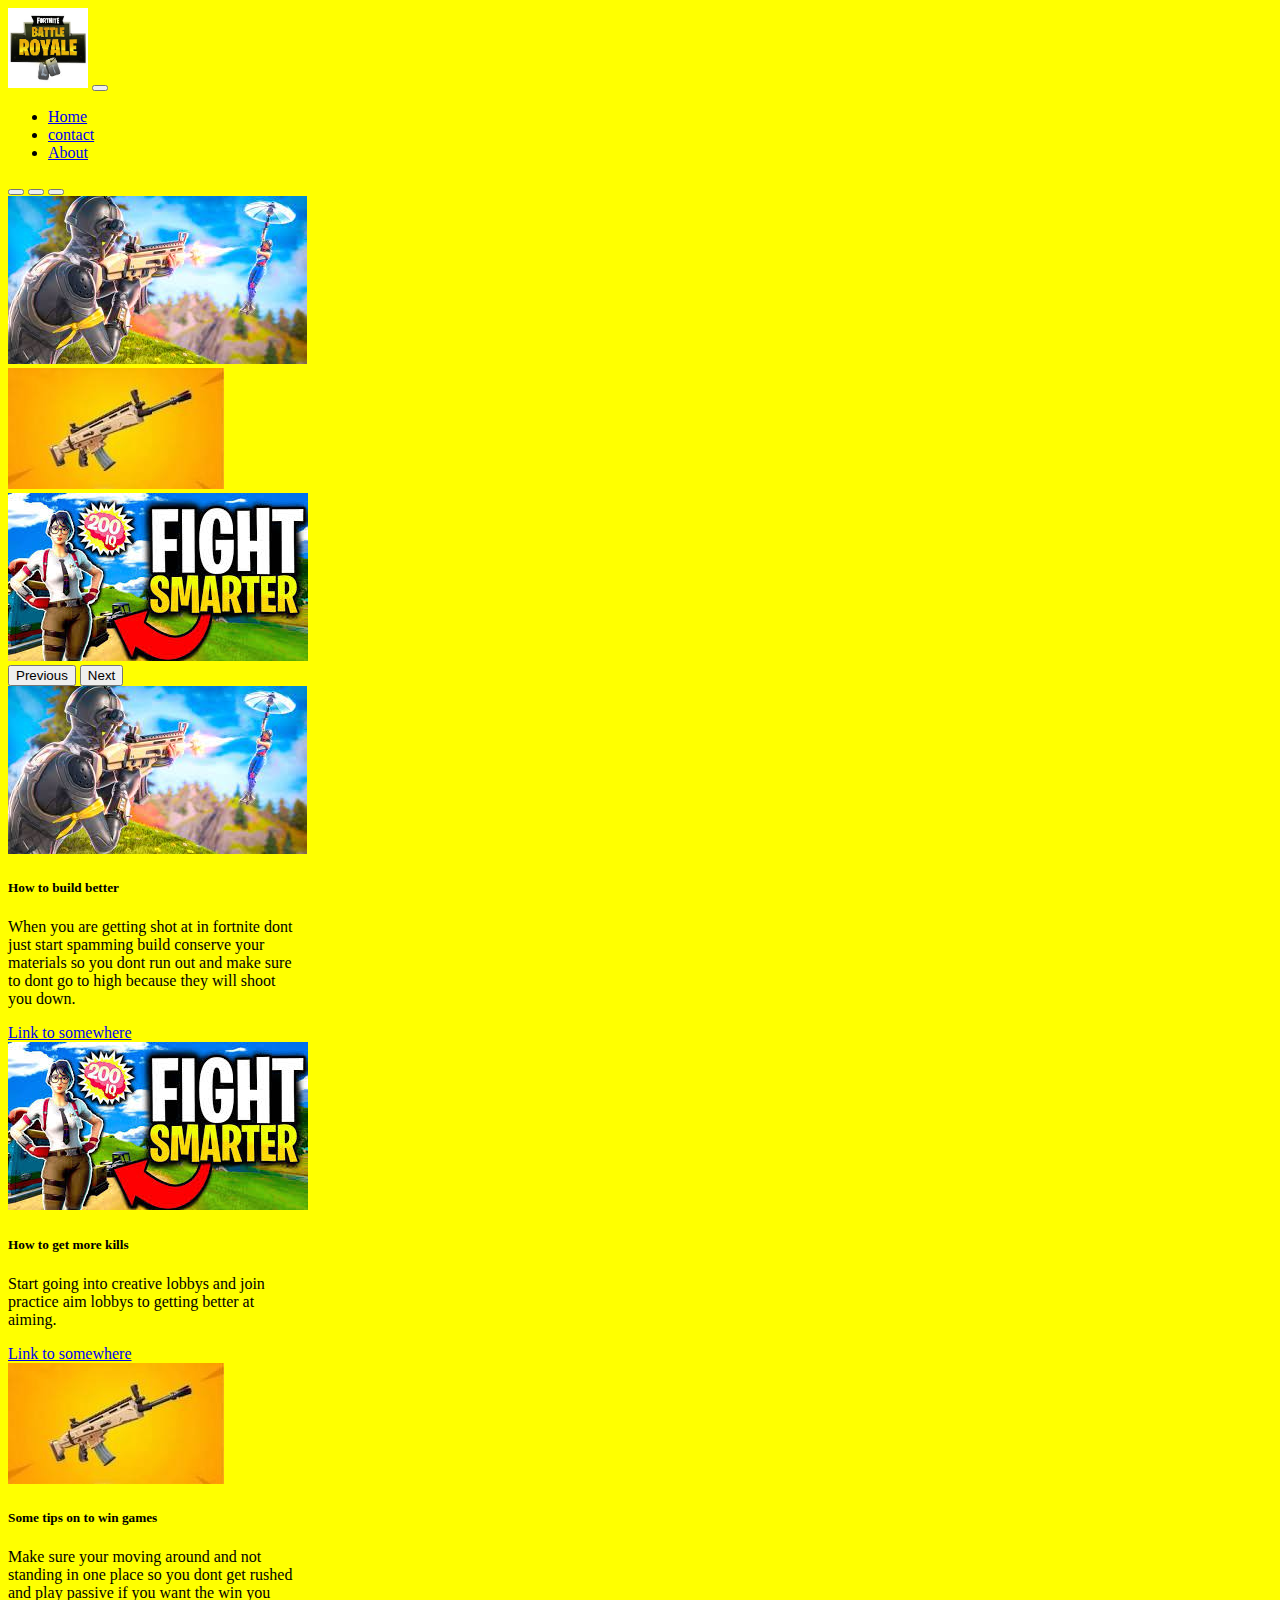
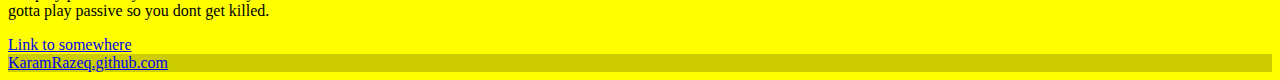
<file: index.html>
<!doctype html>
<html lang="en">
  <head>
    <!-- Required meta tags -->
    <meta charset="utf-8">
    <meta name="viewport" content="width=device-width, initial-scale=1">

    <!-- Bootstrap CSS -->
    <link href="https://cdn.jsdelivr.net/npm/bootstrap@5.1.3/dist/css/bootstrap.min.css" rel="stylesheet" integrity="sha384-1BmE4kWBq78iYhFldvKuhfTAU6auU8tT94WrHftjDbrCEXSU1oBoqyl2QvZ6jIW3" crossorigin="anonymous">
    <link rel="stylesheet" href="styles.css">
    <title>How to play fortnite</title>
  </head>
  <body class="b">
<!--Navbar-->
    <nav class="navbar navbar-expand-lg navbar-dark bg-dark">
      <div class="container-fluid">
        <a class="navbar-brand" href="index.html"><img src="img/images3.png" height="80"></a>
        <button class="navbar-toggler" type="button" data-bs-toggle="collapse" data-bs-target="#navbarNav" aria-controls="navbarNav" aria-expanded="false" aria-label="Toggle navigation">
          <span class="navbar-toggler-icon"></span>
        </button>
        <div class="collapse navbar-collapse" id="navbarNav">
          <ul class="navbar-nav">
            <li class="nav-item">
              <a class="nav-link active" aria-current="page" href="index.html">Home</a>
            </li>
            <li class="nav-item">
              <a class="nav-link" href="contact.html">contact</a>
            </li>
            <li class="nav-item">
              <a class="nav-link" href="about.html">About</a>
            </li>
          </ul>
        </div>
      </div>
    </nav>

<!--Carousel-->
<div id="carouselExampleIndicators" class="carousel slide" data-bs-ride="carousel">
  <div class="carousel-indicators">
    <button type="button" data-bs-target="#carouselExampleIndicators" data-bs-slide-to="0" class="active" aria-current="true" aria-label="Slide 1"></button>
    <button type="button" data-bs-target="#carouselExampleIndicators" data-bs-slide-to="1" aria-label="Slide 2"></button>
    <button type="button" data-bs-target="#carouselExampleIndicators" data-bs-slide-to="2" aria-label="Slide 3"></button>
  </div>
  <div class="carousel-inner">
    <div class="carousel-item active">
      <img src="img/goodplayer.png" class="d-block w-100">
    </div>
    <div class="carousel-item">
      <img src="img/scar.png" class="d-block w-100">
    </div>
    <div class="carousel-item">
      <img src="img/Iq.png" class="d-block w-100">
    </div>
  </div>
  <button class="carousel-control-prev" type="button" data-bs-target="#carouselExampleIndicators" data-bs-slide="prev">
    <span class="carousel-control-prev-icon" aria-hidden="true"></span>
    <span class="visually-hidden">Previous</span>
  </button>
  <button class="carousel-control-next" type="button" data-bs-target="#carouselExampleIndicators" data-bs-slide="next">
    <span class="carousel-control-next-icon" aria-hidden="true"></span>
    <span class="visually-hidden">Next</span>
  </button>
</div>

<!--Cards-->

<div class="container">
  <div class="row">
    <div class="col-md-4">
      <div class="card" style="width: 18rem;">
        <img src="img/goodplayer.png" class="card-img-top" alt="mountains">
        <div class="card-body">
          <h5 class="card-title">How to build better</h5>
          <p class="card-text">When you are getting shot at in fortnite dont just start spamming build conserve your materials so you dont run out and make sure to dont go to high because they will shoot you down.</p>
          <a href="#" class="btn btn-primary">Link to somewhere</a>
        </div>
      </div>
    </div>
    <div class="col-md-4">
      <div class="card" style="width: 18rem;">
        <img src="img/Iq.png" class="card-img-top" alt="red">
        <div class="card-body">
          <h5 class="card-title">How to get more kills</h5>
          <p class="card-text">Start going into creative lobbys and join practice aim lobbys to getting better at aiming.</p>
          <a href="#" class="btn btn-primary">Link to somewhere</a>
        </div>
      </div>
    </div>
    <div class="col-md-4">
      <div class="card" style="width: 18rem;">
        <img src="img/scar.png" class="card-img-top" alt="snow">
        <div class="card-body" class="cards">
          <h5 class="card-title">Some tips on to win games</h5>
          <p class="card-text">Make sure your moving around and not standing in one place so you dont get rushed and play passive if you want the win you gotta play passive so you dont get killed.</p>
          <a href="#" class="btn btn-primary">Link to somewhere</a>
        </div>
      </div>
    </div>
  </div>
</div>
<footer class="bg-light text-center text-lg-start">
  <!-- Copyright -->
  <div class="text-center p-3" style="background-color: rgba(0, 0, 0, 0.2);">
    
    <a class="text-dark" href="https://karamrazeq.github.io/Coding-1-Final-Fall2022/">KaramRazeq.github.com</a>
  </div>
  <!-- Copyright -->
</footer>

    <!-- Option 1: Bootstrap Bundle with Popper -->
    <script src="https://cdn.jsdelivr.net/npm/bootstrap@5.1.3/dist/js/bootstrap.bundle.min.js" integrity="sha384-ka7Sk0Gln4gmtz2MlQnikT1wXgYsOg+OMhuP+IlRH9sENBO0LRn5q+8nbTov4+1p" crossorigin="anonymous"></script>

  </body>
</html>
</file>
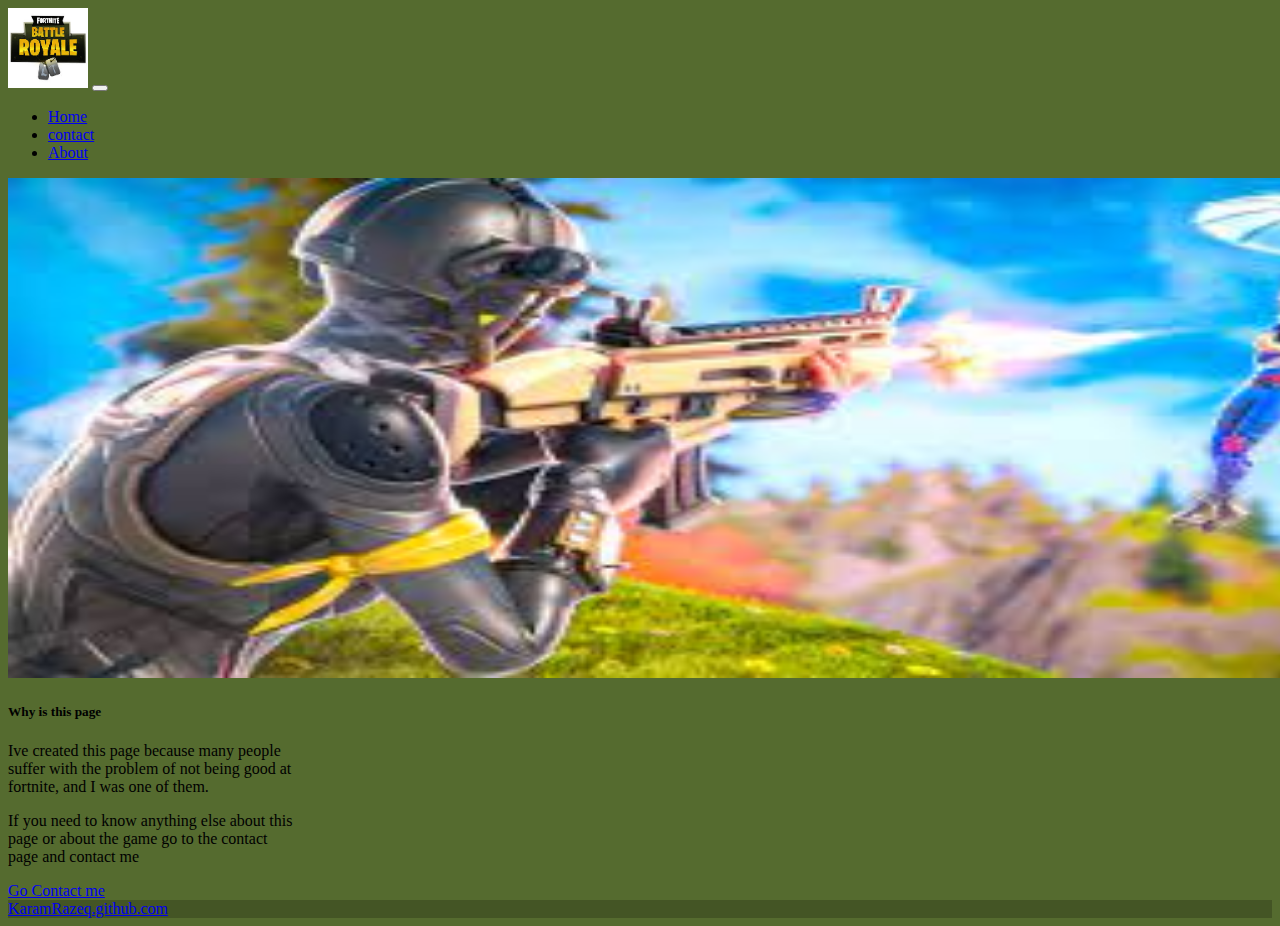
<file: about.html>
<!doctype html>
<html lang="en">
  <head>
    <!-- Required meta tags -->
    <meta charset="utf-8">
    <meta name="viewport" content="width=device-width, initial-scale=1">

    <!-- Bootstrap CSS -->
    <link href="https://cdn.jsdelivr.net/npm/bootstrap@5.1.3/dist/css/bootstrap.min.css" rel="stylesheet" integrity="sha384-1BmE4kWBq78iYhFldvKuhfTAU6auU8tT94WrHftjDbrCEXSU1oBoqyl2QvZ6jIW3" crossorigin="anonymous">
    <link rel="stylesheet" href="styles.css">
    <title>About this page</title>
  </head>
  <body class="a">
<!--Navbar-->
    <nav class="navbar navbar-expand-lg navbar-dark bg-dark">
      <div class="container-fluid">
        <a class="navbar-brand" href="index.html"><img src="img/images3.png" height="80"></a>
        <button class="navbar-toggler" type="button" data-bs-toggle="collapse" data-bs-target="#navbarNav" aria-controls="navbarNav" aria-expanded="false" aria-label="Toggle navigation">
          <span class="navbar-toggler-icon"></span>
        </button>
        <div class="collapse navbar-collapse" id="navbarNav">
          <ul class="navbar-nav">
            <li class="nav-item">
              <a class="nav-link active" aria-current="page" href="index.html">Home</a>
            </li>
            <li class="nav-item">
              <a class="nav-link" href="contact.html">contact</a>
            </li>
            <li class="nav-item">
              <a class="nav-link" href="about.html">About</a>
            </li>
          </ul>
        </div>
      </div>
    </nav>


<img src="img/goodplayer.png" height="500" width="1500">
<div class="col-md-4">
    <div class="card" style="width: 18rem;">
      <div class="card-body">
        <h5 class="card-title">Why is this page</h5>
        <p class="card-text">Ive created this page because many people suffer with the problem of not being good at fortnite, and I was one of them.</p>
        <p class="card-text">If you need to know anything else about this page or about the game go to the contact page and contact me</p>
        <a href="contact.html" class="btn btn-primary">Go Contact me</a>
      </div>
    </div>
  </div>
  <footer class="bg-light text-center text-lg-start">
    <!-- Copyright -->
    <div class="text-center p-3" style="background-color: rgba(0, 0, 0, 0.2);">
      
      <a class="text-dark" href="https://karamrazeq.github.io/Coding-1-Final-Fall2022/">KaramRazeq.github.com</a>
    </div>
    <!-- Copyright -->
  </footer>
</body>
</html>
</file>
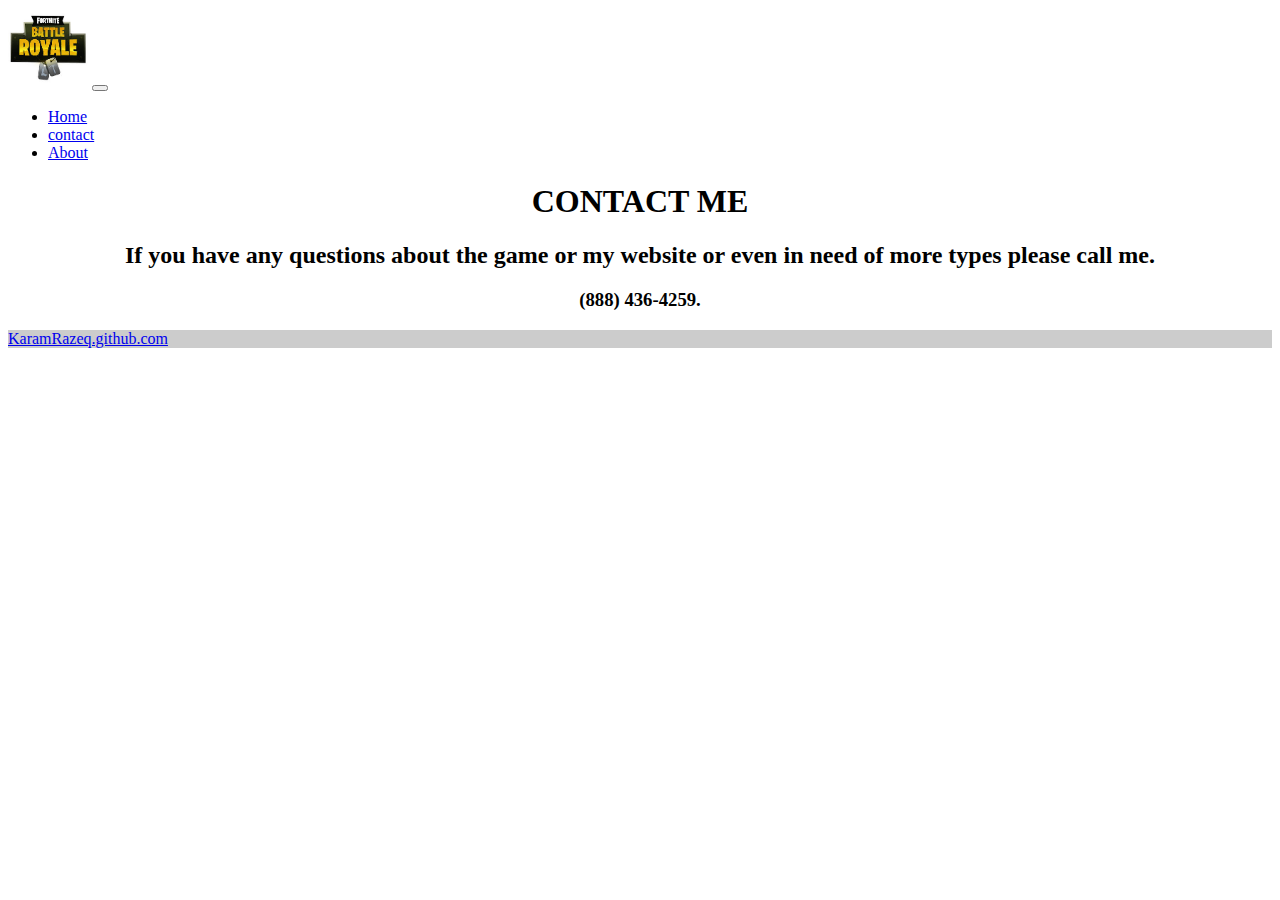
<file: contact.html>
<!doctype html>
<html lang="en">
  <head>
    <!-- Required meta tags -->
    <meta charset="utf-8">
    <meta name="viewport" content="width=device-width, initial-scale=1">

    <!-- Bootstrap CSS -->
    <link href="https://cdn.jsdelivr.net/npm/bootstrap@5.1.3/dist/css/bootstrap.min.css" rel="stylesheet" integrity="sha384-1BmE4kWBq78iYhFldvKuhfTAU6auU8tT94WrHftjDbrCEXSU1oBoqyl2QvZ6jIW3" crossorigin="anonymous">
    <link rel="stylesheet" href="styles.css">
    <title>Contact</title>
  </head>
  <body>
<!--Navbar-->
    <nav class="navbar navbar-expand-lg navbar-dark bg-dark">
      <div class="container-fluid">
        <a class="navbar-brand" href="index.html"><img src="img/images3.png" height="80"></a>
        <button class="navbar-toggler" type="button" data-bs-toggle="collapse" data-bs-target="#navbarNav" aria-controls="navbarNav" aria-expanded="false" aria-label="Toggle navigation">
          <span class="navbar-toggler-icon"></span>
        </button>
        <div class="collapse navbar-collapse" id="navbarNav">
          <ul class="navbar-nav">
            <li class="nav-item">
              <a class="nav-link active" aria-current="page" href="index.html">Home</a>
            </li>
            <li class="nav-item">
              <a class="nav-link" href="contact.html">contact</a>
            </li>
            <li class="nav-item">
              <a class="nav-link" href="about.html">About</a>
            </li>
          </ul>
        </div>
      </div>
    </nav>
    
     <h1>CONTACT ME</h1>
     <h2>If you have any questions about the game or my website or even in need of more types please call me.</h2>
      <h3>(888) 436-4259.</h3>
</body>
<footer class="bg-light text-center text-lg-start">
  <!-- Copyright -->
  <div class="text-center p-3" style="background-color: rgba(0, 0, 0, 0.2);">
    
    <a class="text-dark" href="https://karamrazeq.github.io/Coding-1-Final-Fall2022/">KaramRazeq.github.com</a>
  </div>
  <!-- Copyright -->
</footer>
<!--Carousel-->
</file>
<file: styles.css>
.BigPic{
    width: 500;
    height: 1200;
}
.a{
    background-color:darkolivegreen;
}
.b{
    background-color:yellow;
}
h1{
    text-align: center;
}
h2{
    text-align: center;
}
h3{text-align: center;}
</file>
